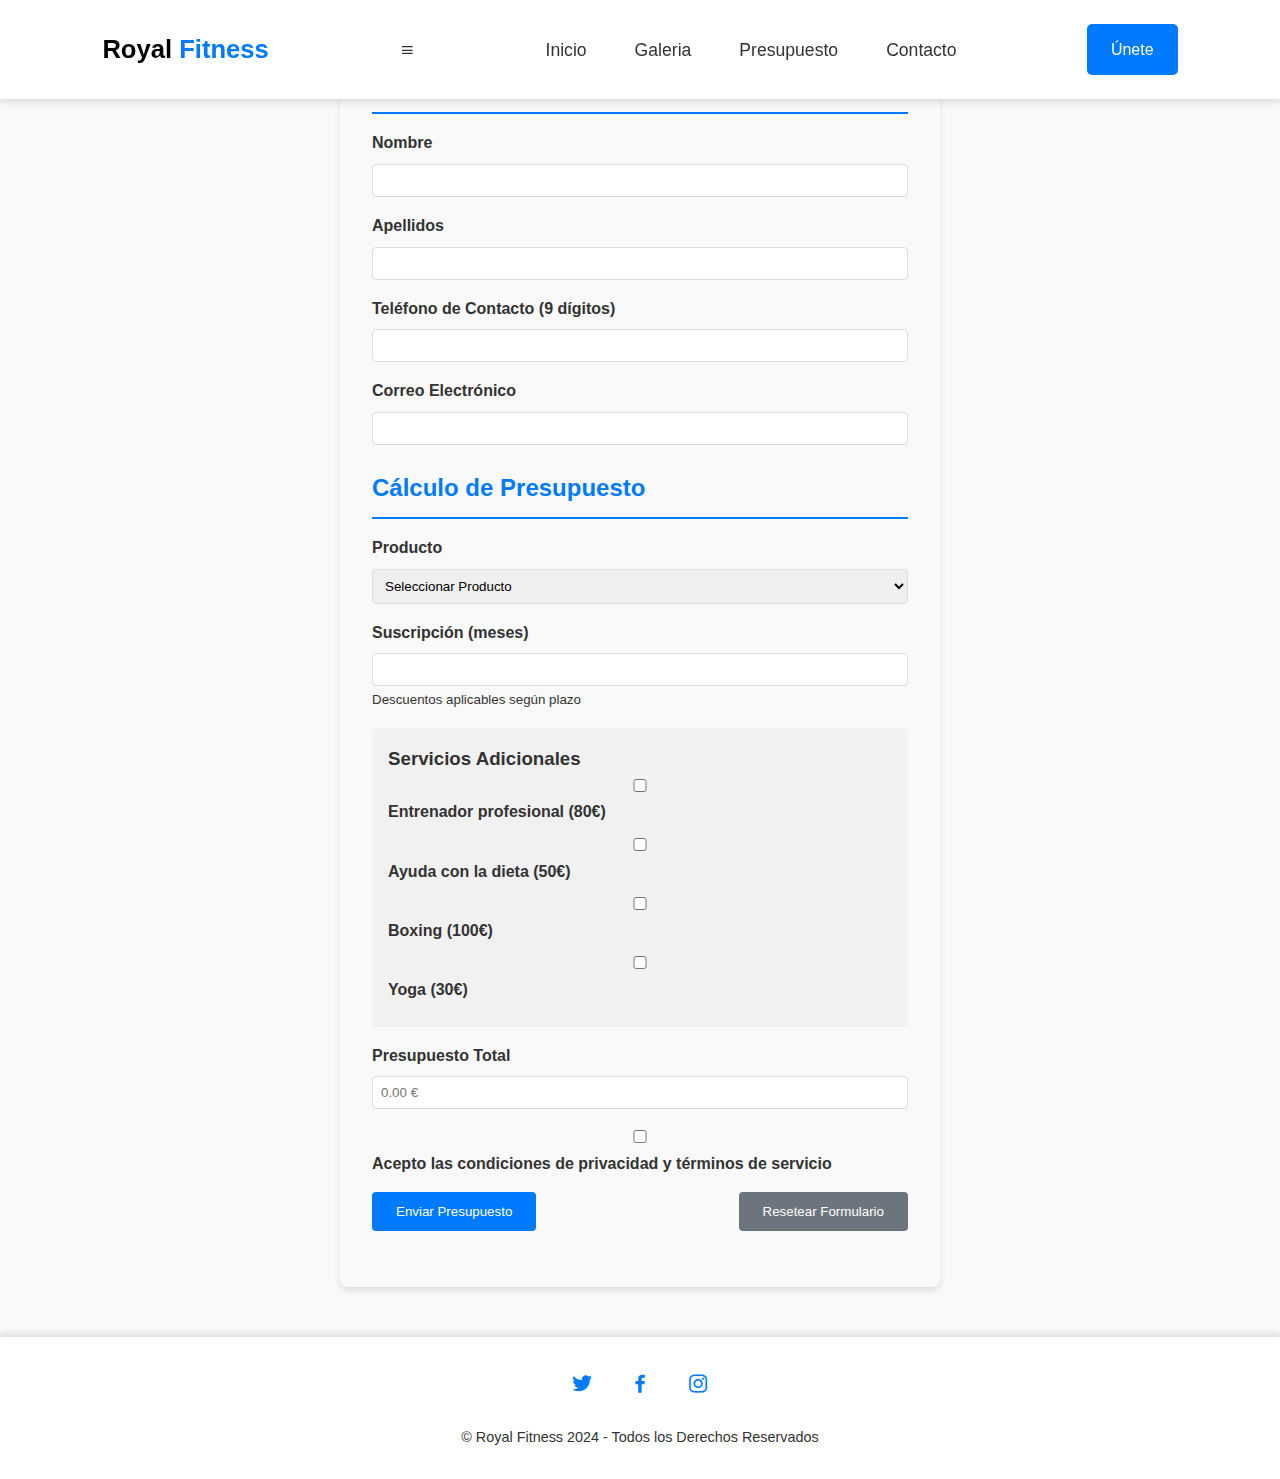
<file: view/presupuesto.html>
<!DOCTYPE html>
<html lang="es">
<head>
    <meta charset="UTF-8">
    <meta name="viewport" content="width=device-width, initial-scale=1.0">
    <title>Formulario de Presupuesto</title>
    <link href='https://unpkg.com/boxicons@2.1.4/css/boxicons.min.css' rel='stylesheet'>
    <link rel="stylesheet" href="./../css/styles.css">
</head>
<body>
    <header>

        <a href="#" class="logo">Royal <span>Fitness</span></a>

        <div class="bx bx-menu" id="menu-icon"></div>

        <ul class="navbar">
            <li><a href="./../index.html">Inicio</a></li>
            <li><a href="./galeria.html">Galeria</a></li>
            <li><a href="./presupuesto.html">Presupuesto</a></li>
            <li><a href="./contacto.html">Contacto</a></li>
        </ul>

        <div class="top-btn">
            <a href="#contact" class="nav-btn">Únete</a>
        </div>

    </header>

    <form id="contactBudgetForm">
        <!-- Sección de Contacto -->
        <div class="form-section" id="contactSection">
            <h2>Datos de Contacto</h2>
            <div class="form-group">
                <label for="name">Nombre</label>
                <input type="text" id="name" name="name" 
                       pattern="[A-Za-záéíóúÁÉÍÓÚñÑ\s]{1,15}" 
                       title="Solo letras, máximo 15 caracteres"
                       required>
            </div>
            <div class="form-group">
                <label for="surname">Apellidos</label>
                <input type="text" id="surname" name="surname" 
                       pattern="[A-Za-záéíóúÁÉÍÓÚñÑ\s]{1,40}" 
                       title="Solo letras, máximo 40 caracteres"
                       required>
            </div>
            <div class="form-group">
                <label for="phone">Teléfono de Contacto (9 dígitos)</label>
                <input type="tel" id="phone" name="phone" 
                       pattern="\d{9}" 
                       maxlength="9"
                       title="Solo 9 dígitos numéricos"
                       required>
            </div>
            <div class="form-group">
                <label for="email">Correo Electrónico</label>
                <input type="email" id="email" name="email" 
                       pattern="[a-z0-9._%+-]+@[a-z0-9.-]+\.[a-z]{2,}$"
                       title="Introduce un correo electrónico válido"
                       required>
            </div>
        </div>

        <!-- Sección de Presupuesto -->
        <div class="form-section" id="budgetSection">
            <h2>Cálculo de Presupuesto</h2>
            
            <!-- Selección de Producto -->
            <div class="form-group">
                <label for="product">Producto</label>
                <select id="product" name="product" required>
                    <option value="">Seleccionar Producto</option>
                    <option value="BÁSICO " data-price="100">BÁSICO (100€)</option>
                    <option value="PRO" data-price="150">PRO (150€)</option>
                    <option value="PREMIUM" data-price="300">PREMIUM (300€)</option>
                    
                </select>
            </div>

            <!-- Plazo de Entrega -->
            <div class="form-group">
                <label for="duration">Suscripción (meses)</label>
                <input type="number" id="duration" name="duration" 
                       min="1" max="12" required>
                <small>Descuentos aplicables según plazo</small>
            </div>

            <!-- Servicios Adicionales -->
            <div class="form-group extras">
                <h3>Servicios Adicionales</h3>
                <div>
                    <input type="checkbox" id="EntrenadorProfesional" name="extras" value="Entrenador profesional" data-price="80">
                    <label for="EntrenadorProfesional">Entrenador profesional (80€)</label>
                </div>
                <div>
                    <input type="checkbox" id="AyudaConLaDieta" name="extras" value="Ayuda con la dieta" data-price="50">
                    <label for="AyudaConLaDieta">Ayuda con la dieta (50€)</label>
                </div>
                <div>
                    <input type="checkbox" id="Boxing" name="extras" value="Boxing" data-price="100">
                    <label for="Boxing">Boxing (100€)</label>
                </div>
                <div>
                    <input type="checkbox" id="Yoga" name="extras" value="Yoga" data-price="30">
                    <label for="Yoga">Yoga (30€)</label>
                </div>
            </div>

            <!-- Resumen del Presupuesto -->
            <div class="form-group budget-summary">
                <label for="final-budget">Presupuesto Total</label>
                <input type="text" id="final-budget" name="final-budget" 
                       readonly placeholder="0.00 €">
            </div>

            <!-- Aceptación de Condiciones -->
            <div class="form-group terms">
                <input type="checkbox" id="terms-conditions" name="terms" required>
                <label for="terms-conditions">
                    Acepto las condiciones de privacidad y términos de servicio
                </label>
            </div>

            <!-- Botones -->
            <div class="form-group actions">
                <button type="submit" id="submit-budget">Enviar Presupuesto</button>
                <button type="reset" id="reset-budget">Resetear Formulario</button>
            </div>
        </div>
    </form>
    <footer class="footer">
        <div class="social-links">
            <a href="https://x.com/"><i class='bx bxl-twitter'></i></a>
            <a href="https://www.facebook.com/"><i class='bx bxl-facebook'></i></a>
            <a href="https://www.instagram.com/"><i class='bx bxl-instagram'></i></a>
        </div>
    
        <p class="copyright">
            &copy; Royal Fitness 2024 - Todos los Derechos Reservados
        </p>
    </footer>
    <script>
        function FormulariodePresupuesto() {
            // Obtener los valores de los productos
            var producto = parseFloat(document.getElementById('product').value) || 0;
            var duration = parseFloat(document.getElementById('duration').value) || 0;
            var EntrenadorProfesional = parseFloat(document.getElementById('EntrenadorProfesional').value) || 0;
            var AyudaConLaDieta = parseFloat(document.getElementById('AyudaConLaDieta').value) || 0;
            var Boxing = parseFloat(document.getElementById('Boxing').value) || 0;
            var Yoga = parseFloat(document.getElementById('Yoga').value) || 0;

            // Calcular el total
            var total = producto + duration + EntrenadorProfesional + AyudaConLaDieta + Boxing + Yoga;

            // Mostrar el resultado
            document.getElementById('final-budget').value = total.toFixed(2) + ' €';
        }
    </script>
</body>
</html>
</file>
<file: css/styles.css>
:root {
    --primary-color: #007bff;
    --secondary-color: #6c757d;
    --background-color: #f4f4f4;
    --text-color: #333;
    --white: #ffffff;
}

* {
    margin: 0;
    padding: 0;
    box-sizing: border-box;
    scroll-behavior: smooth;
    font-family: 'Arial', sans-serif;
}

body {
    background-color: var(--background-color);
    color: var(--text-color);
    line-height: 1.6;
}

/* Header Styling */
header {
    position: fixed;
    top: 0;
    left: 0;
    width: 100%;
    padding: 1.5rem 8%;
    background-color: var(--white);
    display: flex;
    justify-content: space-between;
    align-items: center;
    z-index: 1000;
    box-shadow: 0 4px 6px rgba(0, 0, 0, 0.1);
}

.logo {
    font-size: 1.8rem;
    font-weight: 700;
    color: var(--primary-color);
    text-decoration: none;
}

.logo span {
    color: var(--secondary-color);
}

.navbar {
    display: flex;
    gap: 2rem;
    list-style: none;
}

.navbar a {
    font-size: 1.1rem;
    color: var(--text-color);
    text-decoration: none;
    font-weight: 500;
    transition: color 0.3s ease;
}

.navbar a:hover {
    color: var(--primary-color);
}

.top-btn .nav-btn {
    padding: 0.8rem 1.5rem;
    background-color: var(--primary-color);
    color: var(--white);
    text-decoration: none;
    border-radius: 5px;
    transition: background-color 0.3s ease;
}

.top-btn .nav-btn:hover {
    background-color: #0056b3;
}

/* Home Section */
.home {
    min-height: 100vh;
    display: flex;
    align-items: center;
    justify-content: space-between;
    padding: 0 8%;
    background-color: var(--white);
}

.home-content {
    max-width: 50%;
}

.home-content h1 {
    font-size: 4rem;
    font-weight: 800;
    color: var(--primary-color);
}

.home-content .btn {
    display: inline-block;
    padding: 1rem 2rem;
    background-color: var(--primary-color);
    color: var(--white);
    text-decoration: none;
    border-radius: 5px;
    margin-top: 1.5rem;
    transition: background-color 0.3s ease;
}

.home-img img {
    max-width: 100%;
    height: auto;
    border-radius: 10px;
}

/* Services Section */
.services {
    background-color: var(--background-color);
    padding: 5rem 8%;
    text-align: center;
}

.services-content {
    display: grid;
    grid-template-columns: repeat(3, 1fr);
    gap: 2rem;
    margin-top: 3rem;
}

.services .row {
    background-color: var(--white);
    padding: 1.5rem;
    border-radius: 10px;
    box-shadow: 0 4px 6px rgba(0, 0, 0, 0.1);
    transition: transform 0.3s ease;
}

.services .row:hover {
    transform: scale(1.05);
}

.services .row img {
    width: 100%;
    border-radius: 5px;
    margin-bottom: 1rem;
}

/* About Section */
.about {
    display: flex;
    align-items: center;
    justify-content: space-between;
    padding: 5rem 8%;
    background-color: var(--white);
}

.about-img img {
    max-width: 500px;
    border-radius: 10px;
}

.about-content {
    max-width: 50%;
}

.about-content a {
    display: inline-block;
    padding: 0.8rem 1.5rem;
    background-color: var(--primary-color);
    color: var(--white);
    text-decoration: none;
    border-radius: 5px;
    margin-top: 1.5rem;
    transition: background-color 0.3s ease;
}

.about-content p {
    margin-bottom: 1rem;
    color: var(--secondary-color);
}

/* Pricing Section */
.plans {
    background-color: var(--background-color);
    padding: 5rem 8%;
    text-align: center;
}

.plans-content {
    display: flex;
    justify-content: space-between;
    margin-top: 3rem;
}

.plans .box {
    background-color: var(--white);
    padding: 2rem;
    border-radius: 10px;
    width: 30%;
    box-shadow: 0 4px 6px rgba(0, 0, 0, 0.1);
    transition: transform 0.3s ease;
}

.plans .box:hover {
    transform: scale(1.05);
}

.plans .box ul {
    list-style: none;
    margin: 1.5rem 0;
}

.plans .box a {
    display: inline-block;
    padding: 0.8rem 1.5rem;
    background-color: var(--primary-color);
    color: var(--white);
    text-decoration: none;
    border-radius: 5px;
}

 
/* Estilo para la sección de Beneficios */
.beneficios {
    background-color: #f9f9f9; /* Fondo gris claro */
    padding: 50px 20px;
    text-align: center;
    margin-top: 20px;
    border-radius: 8px;
    box-shadow: 0 2px 5px rgba(0, 0, 0, 0.1); /* Sombra ligera */
    color: #007bff;
  }
  
.beneficios h2 {
    font-size: 40px;
    margin-bottom: 20px;
    color: #333;
  }

.beneficios a {
    display: inline-block;
    padding: 10px 20px;
    background-color: #007bff;
    color: #fff;
    text-decoration: none;
    border-radius: 5px;
    transition: background-color 0.3s ease;
  }


  /* Review Section */
.review {
    background-color: var(--white);
    padding: 5rem 8%;
    text-align: center;
}

.wrapper {
    display: flex;
    justify-content: space-between;
    margin-top: 3rem;
}

.review-item {
    background-color: var(--background-color);
    padding: 2rem;
    border-radius: 10px;
    width: 30%;
    box-shadow: 0 4px 6px rgba(0, 0, 0, 0.1);
}

.review-item img {
    width: 100px;
    height: 100px;
    border-radius: 50%;
    object-fit: cover;
    margin-bottom: 1rem;
}

.review .rating {
    color: #ffc107;
    margin-bottom: 1rem;
}





/* Responsive Design */
@media screen and (max-width: 768px) {
    header {
        padding: 1rem 4%;
    }

    .navbar {
        display: none; 
    }

    .home, .about {
        flex-direction: column;
        text-align: center;
    }

    .home-content, .about-content {
        max-width: 100%;
    }

    .services-content, .plans-content, .wrapper {
        grid-template-columns: 1fr;
        flex-direction: column;
    }

    .services .row, .plans .box, .review-item {
        width: 100%;
        margin-bottom: 1rem;
    }
}

.heading {
    text-align: center;
    font-size: 2.5rem;
    margin-bottom: 3rem;
}

.heading span {
    color: var(--primary-color);
}
/* 
    Estilos para Formulario de Presupuestos de Desarrollo Web
    Diseño profesional y responsive para cálculo de presupuestos de servicios web
*/
/* Estilos específicos para Formulario de Presupuestos de Desarrollo Web */


#contactBudgetForm {
    max-width: 600px;
    margin: 2rem auto;
    background-color: #f9f9f9;
    padding: 2rem;
    border-radius: 8px;
    box-shadow: 0 4px 6px rgba(0,0,0,0.1);
}

.form-section {
    margin-bottom: 1.5rem;
}

.form-section h2 {
    color: #007bff;
    border-bottom: 2px solid #007bff;
    padding-bottom: 10px;
    margin-bottom: 1rem;
}

.form-group {
    margin-bottom: 1rem;
}

.form-group label {
    display: block;
    margin-bottom: 0.5rem;
    font-weight: 600;
}

.form-group input, 
.form-group select {
    width: 100%;
    padding: 0.5rem;
    border: 1px solid #ddd;
    border-radius: 4px;
}

.extras {
    background-color: #f1f1f1;
    padding: 1rem;
    border-radius: 5px;
}

.extras div {
    margin-bottom: 0.5rem;
}

.actions {
    display: flex;
    justify-content: space-between;
    margin-top: 1rem;
}

.actions button {
    padding: 0.75rem 1.5rem;
    border: none;
    border-radius: 4px;
    cursor: pointer;
}

#submit-budget {
    background-color: #007bff;
    color: white;
}

#reset-budget {
    background-color: #6c757d;
    color: white;
}

@media (max-width: 600px) {
    #contactBudgetForm {
        width: 95%;
        padding: 1rem;
    }
}

/* General Styles */
* {
    margin: 0;
    padding: 0;
    box-sizing: border-box;
}



/* Gallery Container */
/* Variables de colores */


/* Estilos de la Galería */
h1 {
    text-align: center;
    color: var(--dark-gray);
    margin: 7rem 0 2rem;
    font-size: 2.5rem;
}

.gallery {
    display: grid;
    grid-template-columns: repeat(auto-fit, minmax(300px, 1fr));
    gap: 1.5rem;
    padding: 2rem 5%;
}

.gallery-item {
    position: relative;
    aspect-ratio: 16/9;
    overflow: hidden;
    border-radius: 10px;
    box-shadow: 0 4px 15px rgba(0, 0, 0, 0.1);
    cursor: pointer;
    transition: transform 0.3s ease;
}

.gallery-item img {
    width: 100%;
    height: 100%;
    object-fit: cover;
    transition: transform 0.3s ease;
}

.gallery-item:hover {
    transform: translateY(-5px);
}

.gallery-item:hover img {
    transform: scale(1.05);
}

/* Estilos del Modal */
.modal {
    display: none;
    position: fixed;
    top: 0;
    left: 0;
    width: 100%;
    height: 100%;
    background-color: rgba(0, 0, 0, 0.9);
    z-index: 1001;
    justify-content: center;
    align-items: center;
    padding: 2rem;
}

.modal-content {
    max-width: 90%;
    max-height: 80vh;
    object-fit: contain;
    border-radius: 5px;
}

.close {
    position: absolute;
    top: 15px;
    right: 35px;
    color: var(--white);
    font-size: 40px;
    cursor: pointer;
    transition: color 0.3s ease;
}

.close:hover {
    color: var(--primary-blue);
}

#caption {
    color: var(--white);
    text-align: center;
    margin-top: 1rem;
    padding: 1rem;
    font-size: 1.1rem;
}

/* Media Queries */
@media (max-width: 768px) {
    header {
        padding: 1rem;
    }

    .navbar {
        display: none;
        position: absolute;
        top: 100%;
        left: 0;
        width: 100%;
        background-color: var(--white);
        padding: 1rem;
        flex-direction: column;
        gap: 1rem;
        text-align: center;
    }

    .navbar.active {
        display: flex;
    }

    #menu-icon {
        display: block;
        font-size: 1.5rem;
        cursor: pointer;
    }

    .gallery {
        padding: 1rem;
        gap: 1rem;
    }

    h1 {
        margin: 5rem 0 1rem;
        font-size: 2rem;
    }
}




/* Contenedor principal *//* CSS Variables */
:root {
    --primary-color: #007bff;
    --secondary-color: #6c757d;
    --white: #ffffff;
    --black: #000000;
    --text-color: #333333;
    --background-light: #f9f9f9;
    --border-color: #dddddd;
}

/* Reset y estilos base */
* {
    margin: 0;
    padding: 0;
    box-sizing: border-box;
    text-decoration: none;
    list-style: none;
}

body {
    font-family: 'Poppins', sans-serif;
    background-color: var(--background-light);
}

/* Header Styles */
.header {
    position: fixed;
    width: 100%;
    top: 0;
    right: 0;
    z-index: 1000;
    display: flex;
    align-items: center;
    justify-content: space-between;
    padding: 20px 100px;
    background: var(--white);
    box-shadow: 0 4px 6px rgba(0, 0, 0, 0.1);
}

.logo {
    font-size: 1.6rem;
    font-weight: 700;
    color: var(--black);
}

.logo span {
    color: var(--primary-color);
}

.navbar {
    display: flex;
    gap: 3rem;
}

.navbar a {
    color: var(--text-color);
    font-size: 1.1rem;
    font-weight: 500;
    transition: 0.3s ease;
}

.navbar a:hover,
.navbar a.active {
    color: var(--primary-color);
}

.nav-btn {
    display: inline-block;
    padding: 10px 20px;
    background: var(--primary-color);
    color: var(--white);
    border-radius: 5px;
    transition: 0.3s ease;
}

.nav-btn:hover {
    background: #0056b3;
    transform: translateY(-2px);
}

/* Main Content */
.main-content {
    margin-top: 100px;
    padding: 20px;
}

.contact-container {
    max-width: 1200px;
    margin: 0 auto;
    padding: 20px;
}

.contact-info {
    background: var(--white);
    padding: 30px;
    border-radius: 10px;
    box-shadow: 0 4px 6px rgba(0, 0, 0, 0.1);
    margin-bottom: 30px;
}

.contact-info h2 {
    color: var(--primary-color);
    font-size: 2rem;
    margin-bottom: 10px;
}

.contact-info .subtitle {
    color: var(--secondary-color);
    margin-bottom: 20px;
}

.info-grid {
    display: grid;
    gap: 15px;
}

.info-grid p {
    font-size: 1.1rem;
    color: var(--text-color);
}

.info-grid strong {
    color: var(--primary-color);
    margin-right: 10px;
}

/* Map Styles */
.map-section {
    background: var(--white);
    padding: 20px;
    border-radius: 10px;
    box-shadow: 0 4px 6px rgba(0, 0, 0, 0.1);
}

#map {
    height: 500px;
    border-radius: 8px;
    overflow: hidden;
}

/* Footer Styles */
.footer {
    background: var(--white);
    padding: 30px 0;
    text-align: center;
    margin-top: 50px;
    box-shadow: 0 -4px 6px rgba(0, 0, 0, 0.1);
}

.social-links {
    margin-bottom: 20px;
}

.social-links a {
    display: inline-block;
    margin: 0 15px;
    font-size: 1.5rem;
    color: var(--primary-color);
    transition: 0.3s ease;
}

.social-links a:hover {
    color: #0056b3;
    transform: translateY(-2px);
}

.copyright {
    color: var(--text-color);
    font-size: 0.9rem;
}

/* Responsive Design */
@media (max-width: 1200px) {
    .header {
        padding: 20px 50px;
    }
}

@media (max-width: 991px) {
    .header {
        padding: 20px 30px;
    }
    
    .navbar {
        gap: 2rem;
    }
}

@media (max-width: 768px) {
    #menu-icon {
        display: block;
        font-size: 2rem;
        cursor: pointer;
    }

    .navbar {
        position: absolute;
        top: 100%;
        right: -100%;
        width: 250px;
        height: 100vh;
        background: var(--white);
        display: flex;
        flex-direction: column;
        gap: 2rem;
        padding: 20px;
        transition: 0.3s ease;
    }

    .navbar.active {
        right: 0;
    }

    .contact-container {
        padding: 10px;
    }

    .contact-info {
        padding: 20px;
    }

    #map {
        height: 400px;
    }
}

@media (max-width: 480px) {
    .header {
        padding: 15px;
    }

    .logo {
        font-size: 1.4rem;
    }

    .contact-info h2 {
        font-size: 1.6rem;
    }

    .info-grid p {
        font-size: 1rem;
    }
}
</file>
